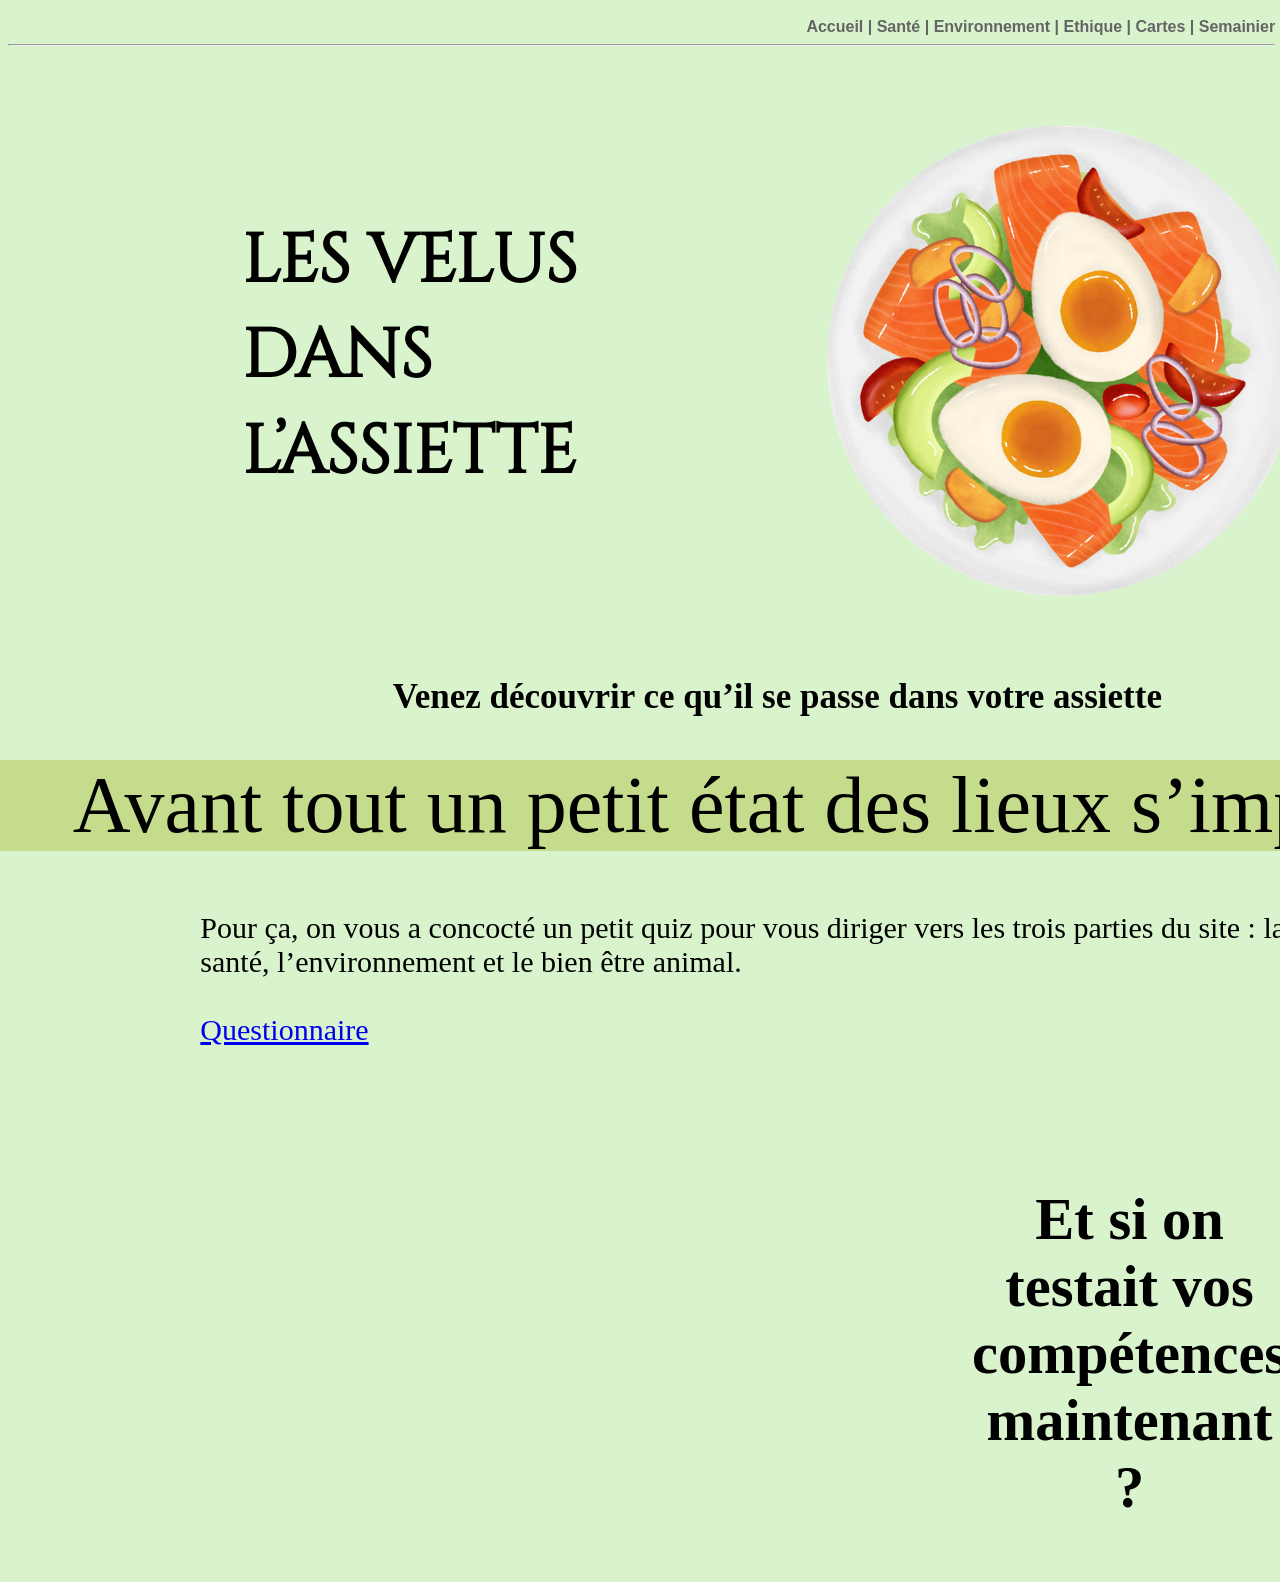
<file: index.html>
<! DOCTYPE html>
<html>
    <head>
        <title>Les velus dans l'assiette</title>
        <meta charset="utf-8"/>
        <link rel="stylesheet" href="index.css">
    </head>
	<body>
		<nav>
			<br>
			<a href="index.html" style="text-decoration : none ; color : rgb(100,100,100)"><b>Accueil |</b></a> <!--open sans-->
			<a href="maquette1.html" style="text-decoration : none ; color : rgb(100,100,100)"><b>Santé |</b></a>
			<a href="maquette2.html" style="text-decoration : none ; color : rgb(100,100,100)"><b>Environnement |</b></a>
			<a href="maquette3.html" style="text-decoration : none ; color : rgb(100,100,100)"><b>Ethique |</b></a>
			<a href="cartes.html" style="text-decoration : none ; color : rgb(100,100,100)"><b>Cartes |</b></a>
			<a href="semainier.html" style="text-decoration : none ; color : rgb(100,100,100)"><b>Semainier</b></a>
			<hr>
		</nav>
		<br>
		<br>
		<br>
		<br>
		<br>
		<table class="main">
			<tr>
				<th class="titre" scope="row">
					<h1>LES VELUS</h1>
					<h1>DANS</h1>
					<h1>L’ASSIETTE</h1>
				</th>
				<td><img class="imagemain" src="main.png"/></td>
			</tr>
		</table>
		<h2 class="titre2">Venez découvrir ce qu’il se passe dans votre assiette</h2> <!--glacial indifference-->
		<div class="etatlieu">Avant tout un petit état des lieux s’impose !</div>
		<div class="partie2">
			<div class="textebateau">
				<div>Pour ça, on vous a concocté un petit quiz pour vous diriger vers les trois parties du site : la santé, <!--open sans-->
					l’environnement et le bien être animal.
				</div>
				<br>
				<a href="https://freeonlinesurveys.com/s/Uxv5X3Y7">Questionnaire</a>
			</div>
			<table class="plusmain">
				<tr>
					<th class="plustitre" scope="row" rowspan="2">
						<h3>Et si on testait vos compétences maintenant ?</h3>
					</th>
					<td><a href="semainier.html"><img class="plusimagemain" src="bleu.png"/></a></td>
				</tr>
				<tr>
					<td><a href="cartes.html"><img class="plusimagemain" src="orange.png"/></a></td>
				</tr>
		</table>
		</div>
	</body>
</file>
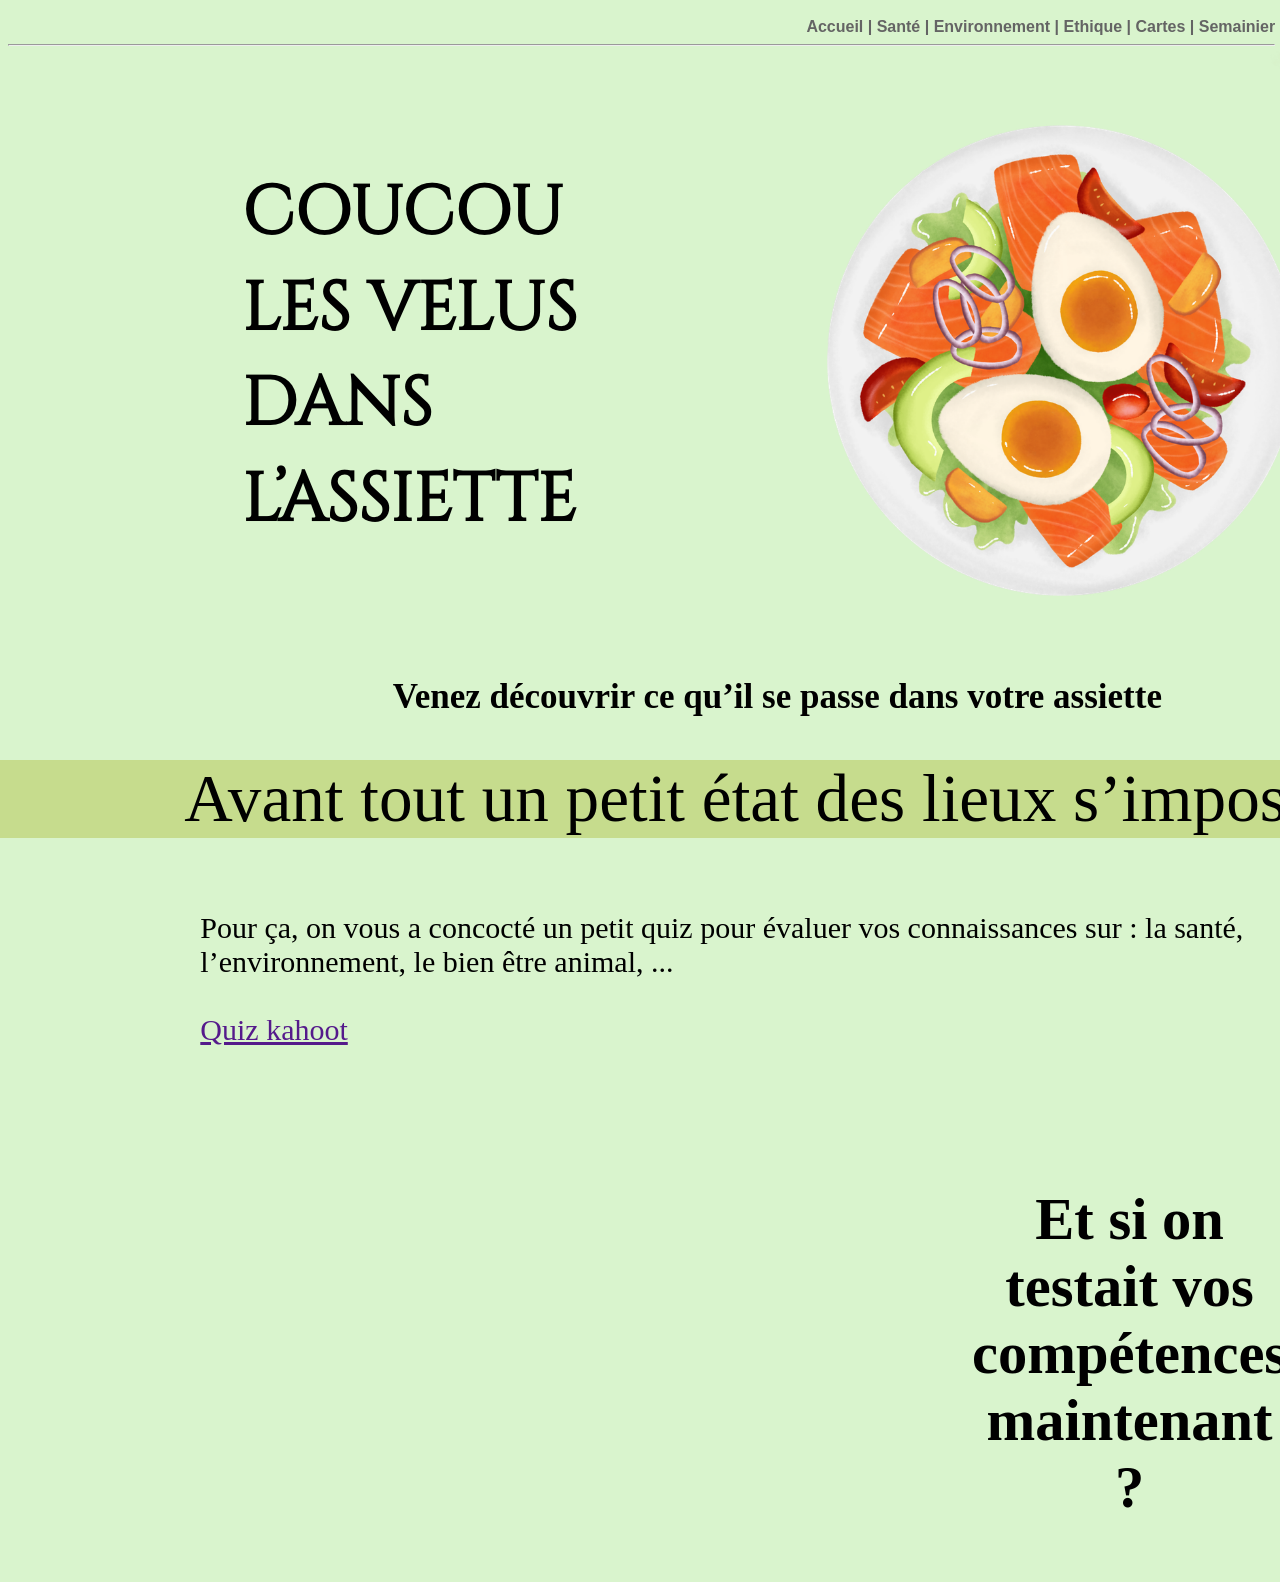
<file: Site Bio/index.html>
<! DOCTYPE html>
<html>
    <head>
        <title>Les velus dans l'assiette</title>
        <meta charset="utf-8"/>
        <link rel="stylesheet" href="index.css">
    </head>
	<body>
		<nav>
			<br>
			<a href="index.html" style="text-decoration : none ; color : rgb(100,100,100)"><b>Accueil |</b></a> <!--open sans-->
			<a href="maquette1.html" style="text-decoration : none ; color : rgb(100,100,100)"><b>Santé |</b></a>
			<a href="maquette2.html" style="text-decoration : none ; color : rgb(100,100,100)"><b>Environnement |</b></a>
			<a href="maquette3.html" style="text-decoration : none ; color : rgb(100,100,100)"><b>Ethique |</b></a>
			<a href="cartes.html" style="text-decoration : none ; color : rgb(100,100,100)"><b>Cartes |</b></a>
			<a href="semainier.html" style="text-decoration : none ; color : rgb(100,100,100)"><b>Semainier</b></a>
			<hr>
		</nav>
		<br>
		<br>
		<br>
		<br>
		<br>
		<table class="main">
			<tr>
				<th class="titre" scope="row">
					<h1>COUCOU</h1> <!--the seasons-->
					<h1>LES VELUS</h1>
					<h1>DANS</h1>
					<h1>L’ASSIETTE</h1>
				</th>
				<td><img class="imagemain" src="main.png"/></td>
			</tr>
		</table>
		<h2 class="titre2">Venez découvrir ce qu’il se passe dans votre assiette</h2> <!--glacial indifference-->
		<div class="etatlieu">Avant tout un petit état des lieux s’impose !</div>
		<div class="partie2">
			<div class="textebateau">
				<div>Pour ça, on vous a concocté un petit quiz pour évaluer vos connaissances sur : la santé, <!--open sans-->
					l’environnement, le bien être animal, ...
				</div>
				<br>
				<a href="">Quiz kahoot</a>
			</div>
			<table class="plusmain">
				<tr>
					<th class="plustitre" scope="row" rowspan="2">
						<h3>Et si on testait vos compétences maintenant ?</h3>
					</th>
					<td><a href="semainier.html"><img class="plusimagemain" src="bleu.png"/></a></td>
				</tr>
				<tr>
					<td><a href="cartes.html"><img class="plusimagemain" src="orange.png"/></a></td>
				</tr>
		</table>
		</div>
	</body>
</file>
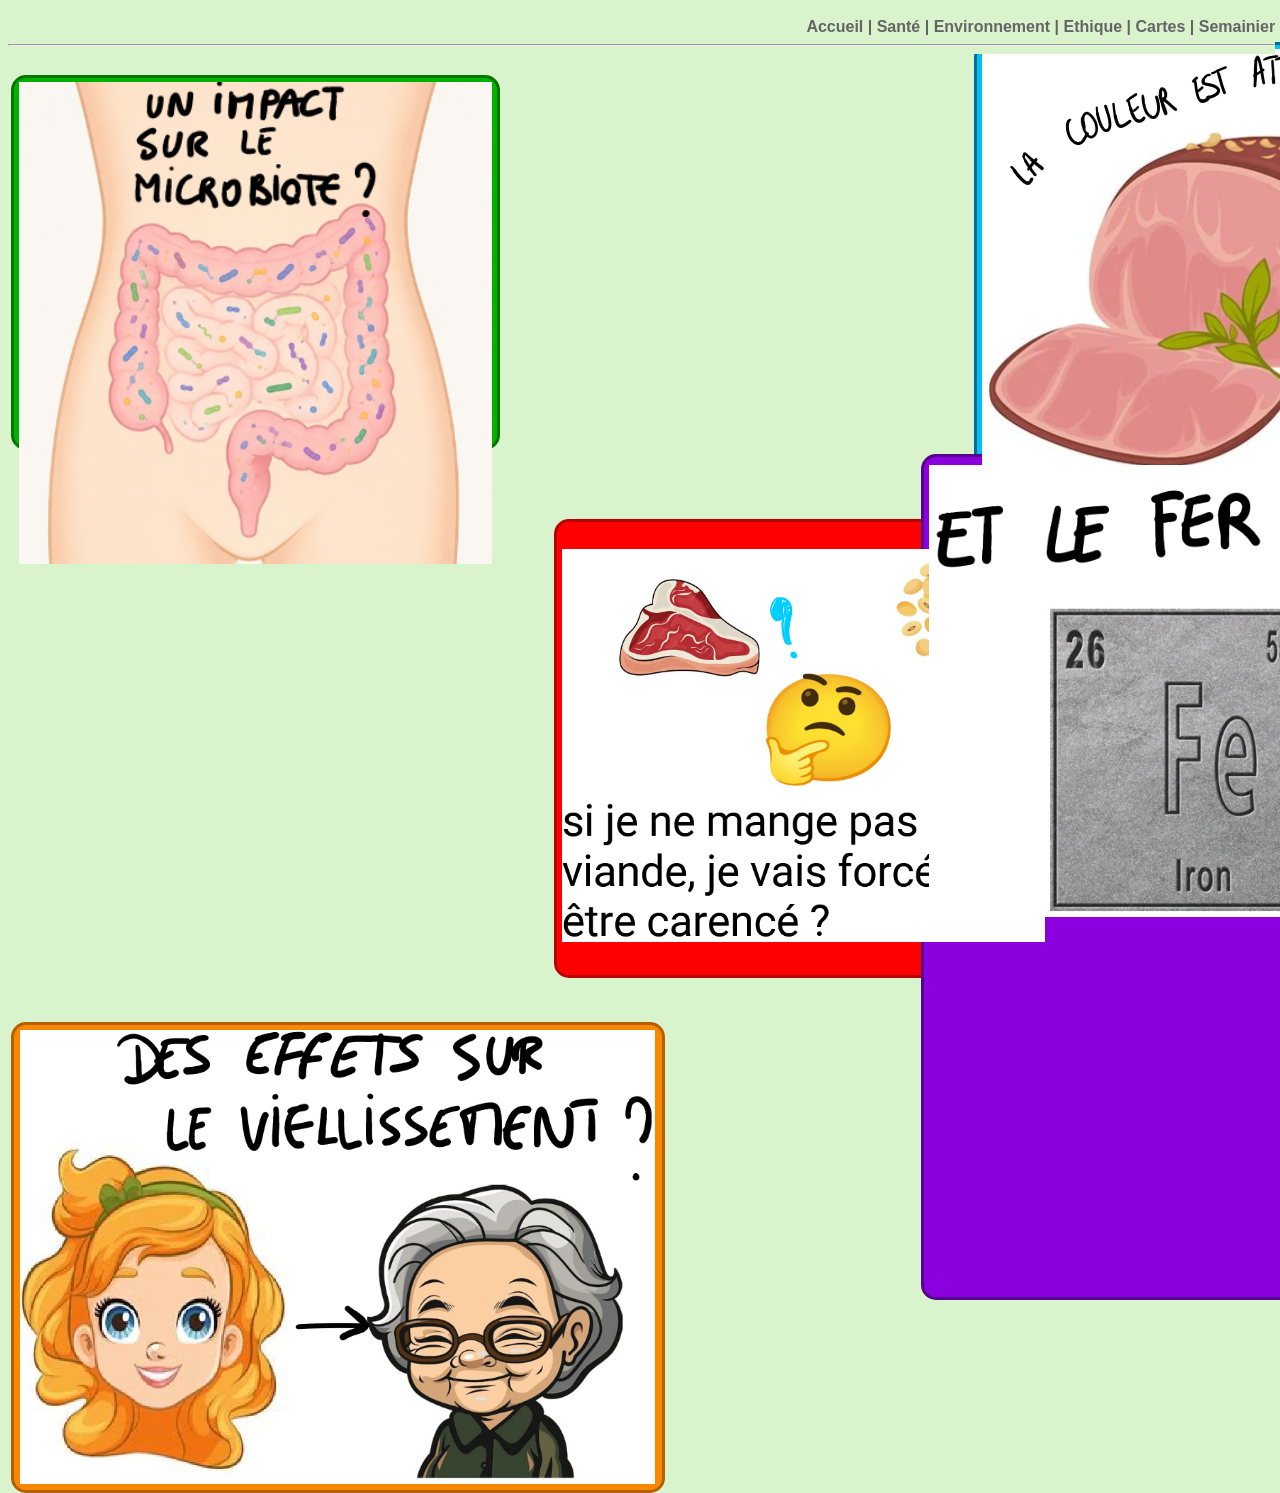
<file: maquette1.html>
<! DOCTYPE html>
<html>
    <head>
        <title>Les velus dans l'assiette</title>
        <meta charset="utf-8"/>
        <link rel="stylesheet" href="maquette1.css">
		<script>
			window.onload = function() {
				var i1 = document.getElementById("texte1");
				var i2 = document.getElementById("texte2");
				var i3 = document.getElementById("texte3");
				var i4 = document.getElementById("texte4");
				var i5 = document.getElementById("texte5");
				i1.style.opacity = 0;
				i2.style.opacity = 0;
				i3.style.opacity = 0;
				i4.style.opacity = 0;
				i5.style.opacity = 0;
			};
			var compteurDict = {};
			compteurDict.image1 = 0;
			compteurDict.image2 = 0;
			compteurDict.image3 = 0;
			compteurDict.image4 = 0;
			compteurDict.image5 = 0;
			
			function stepOut(levelimg1,leveltxt1,idimage,idtexte) {
				var image1 = document.getElementById(idimage);
				var texte1 = document.getElementById(idtexte);
				//document.getElementById("retourne3").innerHTML = "Out";
                image1.style.opacity = levelimg1;
				texte1.style.opacity = leveltxt1;
                if (levelimg1 > 0 || leveltxt1 < 1) {
					//document.getElementById("retourne5").innerHTML = levelimg1;
                    levelimg1 -= 0.1;
					leveltxt1 += 0.1;
                    setTimeout(stepOut, 50, levelimg1, leveltxt1, idimage, idtexte);
                }
            };
			
			function stepIn(levelimg1,leveltxt1,idimage,idtexte) {
				var image1 = document.getElementById(idimage);
				var texte1 = document.getElementById(idtexte);
                image1.style.opacity = levelimg1;
				//document.getElementById("retourne2").innerHTML = image1.style.opacity;
				//document.getElementById("retourne3").innerHTML = "In";
				texte1.style.opacity = leveltxt1;
                if (levelimg1 < 1 && leveltxt1 > 0) {
                    levelimg1 += 0.1;
					leveltxt1 -= 0.1;
                    setTimeout(stepIn, 50, levelimg1, leveltxt1, idimage, idtexte);
                }
            };
			
			function change(idimage,idtexte){
				if(compteurDict[idimage] % 2 == 0){
					//document.getElementById("retourne4").innerHTML = "outcompteur";
					//document.getElementById("retourne").innerHTML = compteurDict[idimage];
					stepOut(1,0,idimage,idtexte);
				}
				else{
					//document.getElementById("retourne4").innerHTML = "incompteur";
					//document.getElementById("retourne").innerHTML = compteurDict[idimage];
					stepIn(0,1,idimage,idtexte);
				}
				compteurDict[idimage] = compteurDict[idimage] + 1;
			}
		</script>
    </head>
	<body>
		<nav>
			<br>
			<a href="index.html" style="text-decoration : none ; color : rgb(100,100,100)"><b>Accueil |</b></a>
			<a href="maquette1.html" style="text-decoration : none ; color : rgb(100,100,100)"><b>Santé |</b></a>
			<a href="maquette2.html" style="text-decoration : none ; color : rgb(100,100,100)"><b>Environnement |</b></a>
			<a href="maquette3.html" style="text-decoration : none ; color : rgb(100,100,100)"><b>Ethique |</b></a>
			<a href="cartes.html" style="text-decoration : none ; color : rgb(100,100,100)"><b>Cartes |</b></a>
			<a href="semainier.html" style="text-decoration : none ; color : rgb(100,100,100)"><b>Semainier</b></a>
			<hr>
		</nav>
		<table class="tableau">
			<tr>
				<td>
					<div onclick="change('image1','texte1')" class="img1">
						<div id="image1"><img src="maq11.png" style="position: absolute; z-index:700; left:1%; top:1%; width:98%; height:auto"/></div>
						<div id="texte1" style="position:relative; top: 13%; left:1%; z-index:50; width:90%" class="txt1"><img src="maq11txt.png" style="width:109%; height:auto"/></div>
					</div>
				</td>
				<td rowspan="3">
					<div onclick="change('image2','texte2')" class="img2">
						<div id="image2"><img src="maq13.png" style="position: absolute; z-index:700; left: 1%; top: 6%; width:98%; height:auto"/></div>
						<div id="texte2" style="position:relative; top: 1%; left:1%; z-index:50" class="txt1"><img src="maq13txt.png" style="width:auto; height:97%"/></div>
					</div>
				</td>
				<td>
					<div onclick="change('image3','texte3')" class="img3">
						<div id="image3"><img src="maq12.png" style="position: absolute; z-index:700; left:1%; top:1%"/></div>
						<div id="texte3" style="position:relative;top: 30%; left:1%; z-index:50" class="txt1"><img src="maq12txt.png" style="width:98%; height:auto"/></div>
					</div>
				</td>
			</tr>
			<tr>
				<td>
					<div onclick="change('image4','texte4')" class="img4">
						<div id="image4"><img src="maq14.png" style="position: absolute; z-index:700; left:1%; top:1%; width:98%; height:auto"/></div>
						<div id="texte4" style="position:relative;top: 2%; left:1%; z-index:50" class="txt1"><img src="maq14txt.png" style="width:auto; height:94%"/></div>
					</div>
				</td>
				<td>
					<div onclick="change('image5','texte5')" class="img5">
						<div id="image5"><img src="maq15.png" style="position: absolute; z-index:700; left:1%; top:1%; width:98%; height:auto"/></div>
						<div id="texte5" style="position:relative;top: 1%; left:1%; z-index:50" class="txt1"><img src="maq15txt.png" style="width:auto; height:97%"/></div>
					</div>
				</td>
			</tr>
		</table>
	</body>
</file>
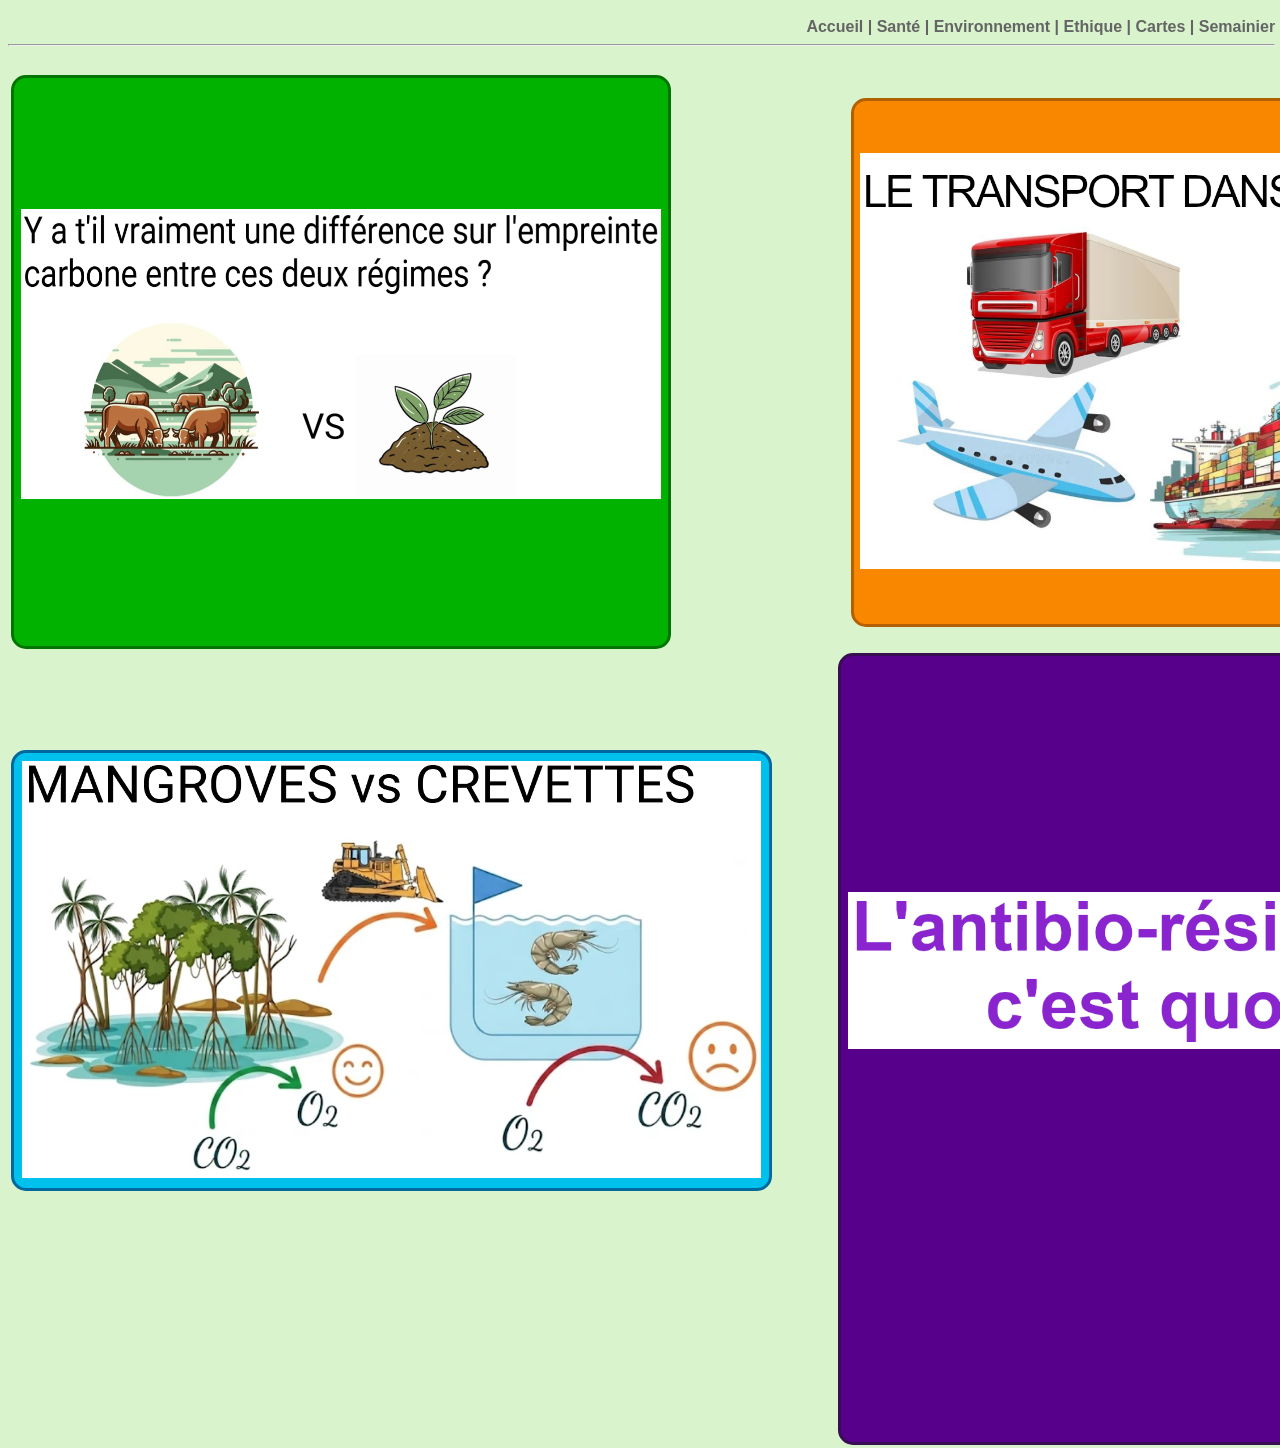
<file: maquette2.html>
<! DOCTYPE html>
<html>
    <head>
        <title>Les velus dans l'assiette</title>
        <meta charset="utf-8"/>
        <link rel="stylesheet" href="maquette2.css">
		<script>
			window.onload = function() {
				var i1 = document.getElementById("texte1");
				var i3 = document.getElementById("texte3");
				var i4 = document.getElementById("texte4");
				var i5 = document.getElementById("texte5");
				i1.style.opacity = 0;
				i3.style.opacity = 0;
				i4.style.opacity = 0;
				i5.style.opacity = 0;
			};
			var compteurDict = {};
			compteurDict.image1 = 0;
			compteurDict.image2 = 0;
			compteurDict.image3 = 0;
			compteurDict.image4 = 0;
			compteurDict.image5 = 0;
			
			function stepOut(levelimg1,leveltxt1,idimage,idtexte) {
				var image1 = document.getElementById(idimage);
				var texte1 = document.getElementById(idtexte);
				//document.getElementById("retourne3").innerHTML = "Out";
                image1.style.opacity = levelimg1;
				texte1.style.opacity = leveltxt1;
                if (levelimg1 > 0 || leveltxt1 < 1) {
					//document.getElementById("retourne5").innerHTML = levelimg1;
                    levelimg1 -= 0.1;
					leveltxt1 += 0.1;
                    setTimeout(stepOut, 50, levelimg1, leveltxt1, idimage, idtexte);
                }
            };
			
			function stepIn(levelimg1,leveltxt1,idimage,idtexte) {
				var image1 = document.getElementById(idimage);
				var texte1 = document.getElementById(idtexte);
                image1.style.opacity = levelimg1;
				//document.getElementById("retourne2").innerHTML = image1.style.opacity;
				//document.getElementById("retourne3").innerHTML = "In";
				texte1.style.opacity = leveltxt1;
                if (levelimg1 < 1 && leveltxt1 > 0) {
                    levelimg1 += 0.1;
					leveltxt1 -= 0.1;
                    setTimeout(stepIn, 50, levelimg1, leveltxt1, idimage, idtexte);
                }
            };
			
			function change(idimage,idtexte){
				if(compteurDict[idimage] % 2 == 0){
					//document.getElementById("retourne4").innerHTML = "outcompteur";
					//document.getElementById("retourne").innerHTML = compteurDict[idimage];
					stepOut(1,0,idimage,idtexte);
				}
				else{
					//document.getElementById("retourne4").innerHTML = "incompteur";
					//document.getElementById("retourne").innerHTML = compteurDict[idimage];
					stepIn(0,1,idimage,idtexte);
				}
				compteurDict[idimage] = compteurDict[idimage] + 1;
			}
		</script>
    </head>
	<body>
		<nav>
			<br>
			<a href="index.html" style="text-decoration : none ; color : rgb(100,100,100)"><b>Accueil |</b></a>
			<a href="maquette1.html" style="text-decoration : none ; color : rgb(100,100,100)"><b>Santé |</b></a>
			<a href="maquette2.html" style="text-decoration : none ; color : rgb(100,100,100)"><b>Environnement |</b></a>
			<a href="maquette3.html" style="text-decoration : none ; color : rgb(100,100,100)"><b>Ethique |</b></a>
			<a href="cartes.html" style="text-decoration : none ; color : rgb(100,100,100)"><b>Cartes |</b></a>
			<a href="semainier.html" style="text-decoration : none ; color : rgb(100,100,100)"><b>Semainier</b></a>
			<hr>
		</nav>
		<table class="tableau">
			<tr>
				<td>
					<div onclick="change('image1','texte1')" class="img1">
						<div id="image1"><img src="maq21.png" style="position: absolute; z-index:700; left:1%; top:23%; width:98%; height:auto"/></div>
						<div id="texte1" style="position:relative; top: 0.5%; left:5%; z-index:50; width:90%" class="txt1"><img src="maq21txt.png" style="width:100%; height:auto"/></div>
					</div>
				</td>
				<td>
					<div onclick="change('image3','texte3')" class="img3">
						<div id="image3"><img src="maq22.png" style="position: absolute; z-index:700; left:1%; top:10%; width:98%; height:auto"/></div>
						<div id="texte3" style="position:relative;top: 1%; left:6%; z-index:50" class="txt1"><img src="maq22txt.png" style="width:88%; height:auto"/></div>
					</div>
				</td>
			</tr>
			<tr>
				<td>
					<div onclick="change('image4','texte4')" class="img4">
						<div id="image4"><img src="maq23.png" style="position: absolute; z-index:700; left:1%; top:2%; width:98%; height:auto"/></div>
						<div id="texte4" style="position:relative;top: 4%; left:1%; z-index:50" class="txt1"><img src="maq23txt.png" style="width:auto; height:92%"/></div>
					</div>
				</td>
				<td>
					<div onclick="change('image5','texte5')" class="img5">
						<div id="image5"><img src="maq24.png" style="position: absolute; z-index:700; left:1%; top:30%; width:98%; height:auto"/></div>
						<div id="texte5" style="position:relative;top: 1%; left:1%; z-index:50" class="txt1"><img src="maq24txt.png" style="width:auto; height:98%"/></div>
					</div>
				</td>
			</tr>
		</table>
	</body>
</file>
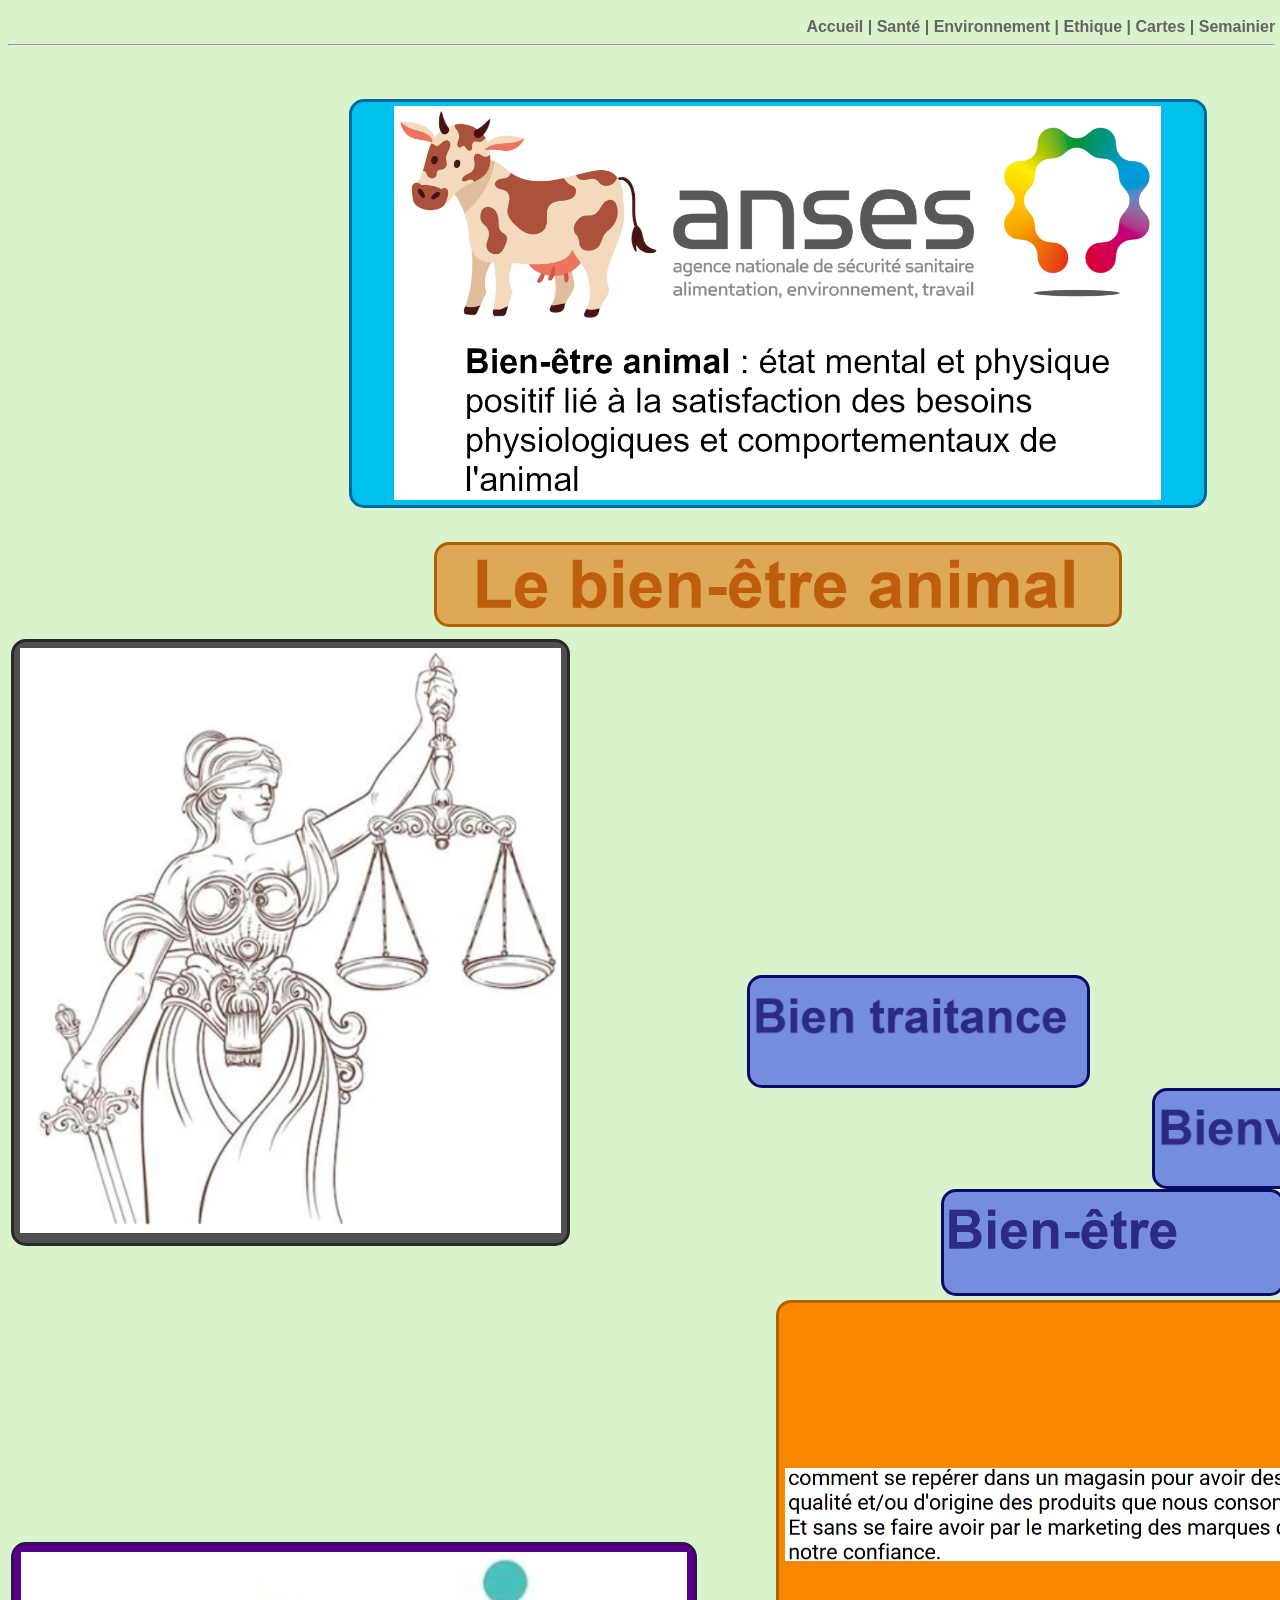
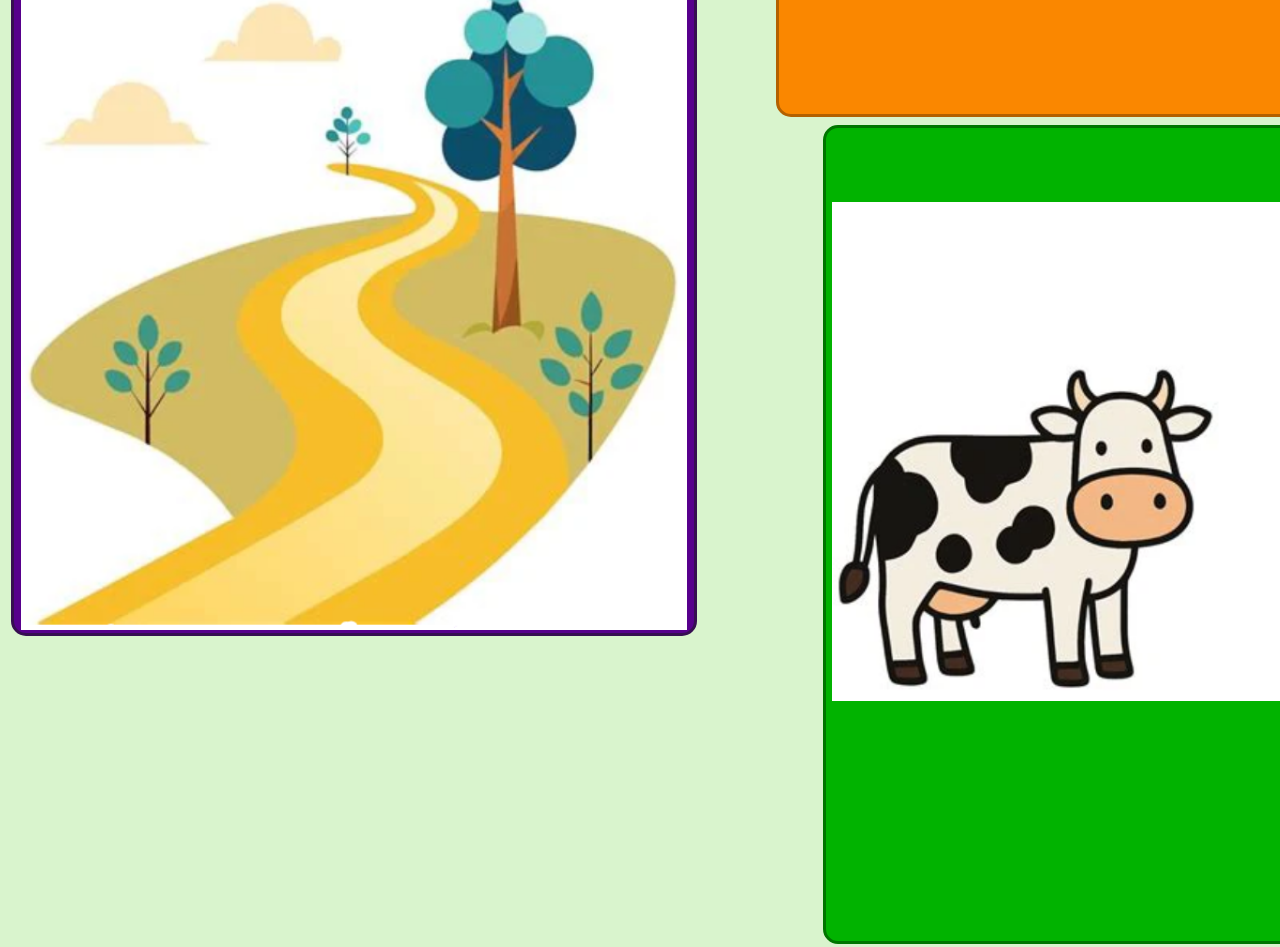
<file: maquette3.html>
<! DOCTYPE html>
<html>
    <head>
        <title>Les velus dans l'assiette</title>
        <meta charset="utf-8"/>
        <link rel="stylesheet" href="maquette3.css">
		<script>
			window.onload = function() {
				var i1 = document.getElementById("texte1");
				var i31 = document.getElementById("texte31");
				var i32 = document.getElementById("texte32");
				var i33 = document.getElementById("texte33");
				var i4 = document.getElementById("texte4");
				var i5 = document.getElementById("texte5");
				var i6 = document.getElementById("texte6");
				i1.style.opacity = 0;
				i31.style.opacity = 0;
				i32.style.opacity = 0;
				i33.style.opacity = 0;
				i4.style.opacity = 0;
				i5.style.opacity = 0;
				i6.style.opacity = 0;
			};
			var compteurDict = {};
			compteurDict.image1 = 0;
			compteurDict.image2 = 0;
			compteurDict.image31 = 0;
			compteurDict.image32 = 0;
			compteurDict.image33 = 0;
			compteurDict.image4 = 0;
			compteurDict.image5 = 0;
			compteurDict.image6 = 0;
			
			function stepOut(levelimg1,leveltxt1,idimage,idtexte) {
				var image1 = document.getElementById(idimage);
				var texte1 = document.getElementById(idtexte);
				//document.getElementById("retourne3").innerHTML = "Out";
                image1.style.opacity = levelimg1;
				texte1.style.opacity = leveltxt1;
                if (levelimg1 > 0 || leveltxt1 < 1) {
					//document.getElementById("retourne5").innerHTML = levelimg1;
                    levelimg1 -= 0.1;
					leveltxt1 += 0.1;
                    setTimeout(stepOut, 50, levelimg1, leveltxt1, idimage, idtexte);
                }
            };
			
			function stepIn(levelimg1,leveltxt1,idimage,idtexte) {
				var image1 = document.getElementById(idimage);
				var texte1 = document.getElementById(idtexte);
                image1.style.opacity = levelimg1;
				//document.getElementById("retourne2").innerHTML = image1.style.opacity;
				//document.getElementById("retourne3").innerHTML = "In";
				texte1.style.opacity = leveltxt1;
                if (levelimg1 < 1 && leveltxt1 > 0) {
                    levelimg1 += 0.1;
					leveltxt1 -= 0.1;
                    setTimeout(stepIn, 50, levelimg1, leveltxt1, idimage, idtexte);
                }
            };
			
			function change(idimage,idtexte){
				if(compteurDict[idimage] % 2 == 0){
					//document.getElementById("retourne4").innerHTML = "outcompteur";
					//document.getElementById("retourne").innerHTML = compteurDict[idimage];
					stepOut(1,0,idimage,idtexte);
				}
				else{
					//document.getElementById("retourne4").innerHTML = "incompteur";
					//document.getElementById("retourne").innerHTML = compteurDict[idimage];
					stepIn(0,1,idimage,idtexte);
				}
				compteurDict[idimage] = compteurDict[idimage] + 1;
			}
		</script>
    </head>
	<body>
		<nav>
			<br>
			<a href="index.html" style="text-decoration : none ; color : rgb(100,100,100)"><b>Accueil |</b></a>
			<a href="maquette1.html" style="text-decoration : none ; color : rgb(100,100,100)"><b>Santé |</b></a>
			<a href="maquette2.html" style="text-decoration : none ; color : rgb(100,100,100)"><b>Environnement |</b></a>
			<a href="maquette3.html" style="text-decoration : none ; color : rgb(100,100,100)"><b>Ethique |</b></a>
			<a href="cartes.html" style="text-decoration : none ; color : rgb(100,100,100)"><b>Cartes |</b></a>
			<a href="semainier.html" style="text-decoration : none ; color : rgb(100,100,100)"><b>Semainier</b></a>
			<hr>
		</nav>
		<table class="tableau">
			<tr>
				<td>
					<div class="imgmain">
						<img src="imgmaq3main1.png" style="position: absolute; z-index:700; left:5%; top:1%; width:90%; height:auto"/>
					</div>
				</td>
			</tr>
			<tr>
				<td>
					<div onclick="change('image1','texte1')" class="img1">
						<div id="image1"><img src="maq31.png" style="position: absolute; z-index:700; left:1%; top:1%; width:98%; height:auto"/></div>
						<div id="texte1" style="position:relative; top: 30%; left:1%; z-index:50; width:90%" class="txt1"><img src="maq31txt.png" style="width:109%; height:auto"/></div>
					</div>
				</td>
				<td>
					<div onclick="change('image31','texte31')" class="img21">
						<div id="image31"><img src="maq321.png" style="position: absolute; z-index:700; left:1%; top:10%; width:95%; height:auto"/></div>
						<div id="texte31" style="position:relative;top: 1%; left:7.5%; z-index:50" class="txt1"><img src="maq321txt.png" style="width:85%; height:auto"/></div>
					</div>
					<div onclick="change('image32','texte32')" class="img22">
						<div id="image32"><img src="maq322.png" style="position: absolute; z-index:700; left:1%; top:10%; width:95%; height:auto"/></div>
						<div id="texte32" style="position:relative;top: 5%; left:4%; z-index:50" class="txt1"><img src="maq322txt.png" style="width:92%; height:auto"/></div>
					</div>
					<div onclick="change('image33','texte33')" class="img23">
						<div id="image33"><img src="maq323.png" style="position: absolute; z-index:700; left:1%; top:10%; width:70%; height:auto"/></div>
						<div id="texte33" style="position:relative;top: 3%; left:-5%; z-index:50" class="txt1"><img src="maq323txt.png" style="width:90%; height:auto; position:relative; left:10%"/></div>
					</div>
				</td>
			</tr>
			<tr>
				<td>
					<div onclick="change('image6','texte6')" class="img6">
						<div id="image6"><img src="maq35.png" style="position: absolute; z-index:700; left:1%; top:40%; width:98%; height:auto"/></div>
						<div id="texte6" style="position:relative; top: 1%; left:1%; z-index:50; width:90%" class="txt1"><img src="maq35txt.png" style="width:109%; height:auto"/></div>
					</div>
				</td>
			</tr>
			<tr>
				<td>
					<div class="imgmain2">
						<img src="maq3label.png" style="position: absolute; z-index:700; left:5%; top:1%; width:90%; height:auto"/>
					</div>
				</td>
			</tr>
			<tr>
				<td>
					<div onclick="change('image4','texte4')" class="img4">
						<div id="image4"><img src="maq33.png" style="position: absolute; z-index:700; left:1%; top:1%; width:98%; height:auto"/></div>
						<div id="texte4" style="position:relative;top: 19%; left:1.3%; z-index:50" class="txt1"><img src="maq33txt.png" style="width:auto; height:63%"/></div>
					</div>
				</td>
				<td>
					<div onclick="change('image5','texte5')" class="img5">
						<div id="image5"><img src="maq34.png" style="position: absolute; z-index:700; left:1%; top:9%; width:98%; height:auto"/></div>
						<div id="texte5" style="position:relative;top: 1%; left:1%; z-index:50" class="txt1"><img src="maq34txt.png" style="width:auto; height:98%"/></div>
					</div>
				</td>
			</tr>
		</table>
	</body>
</file>
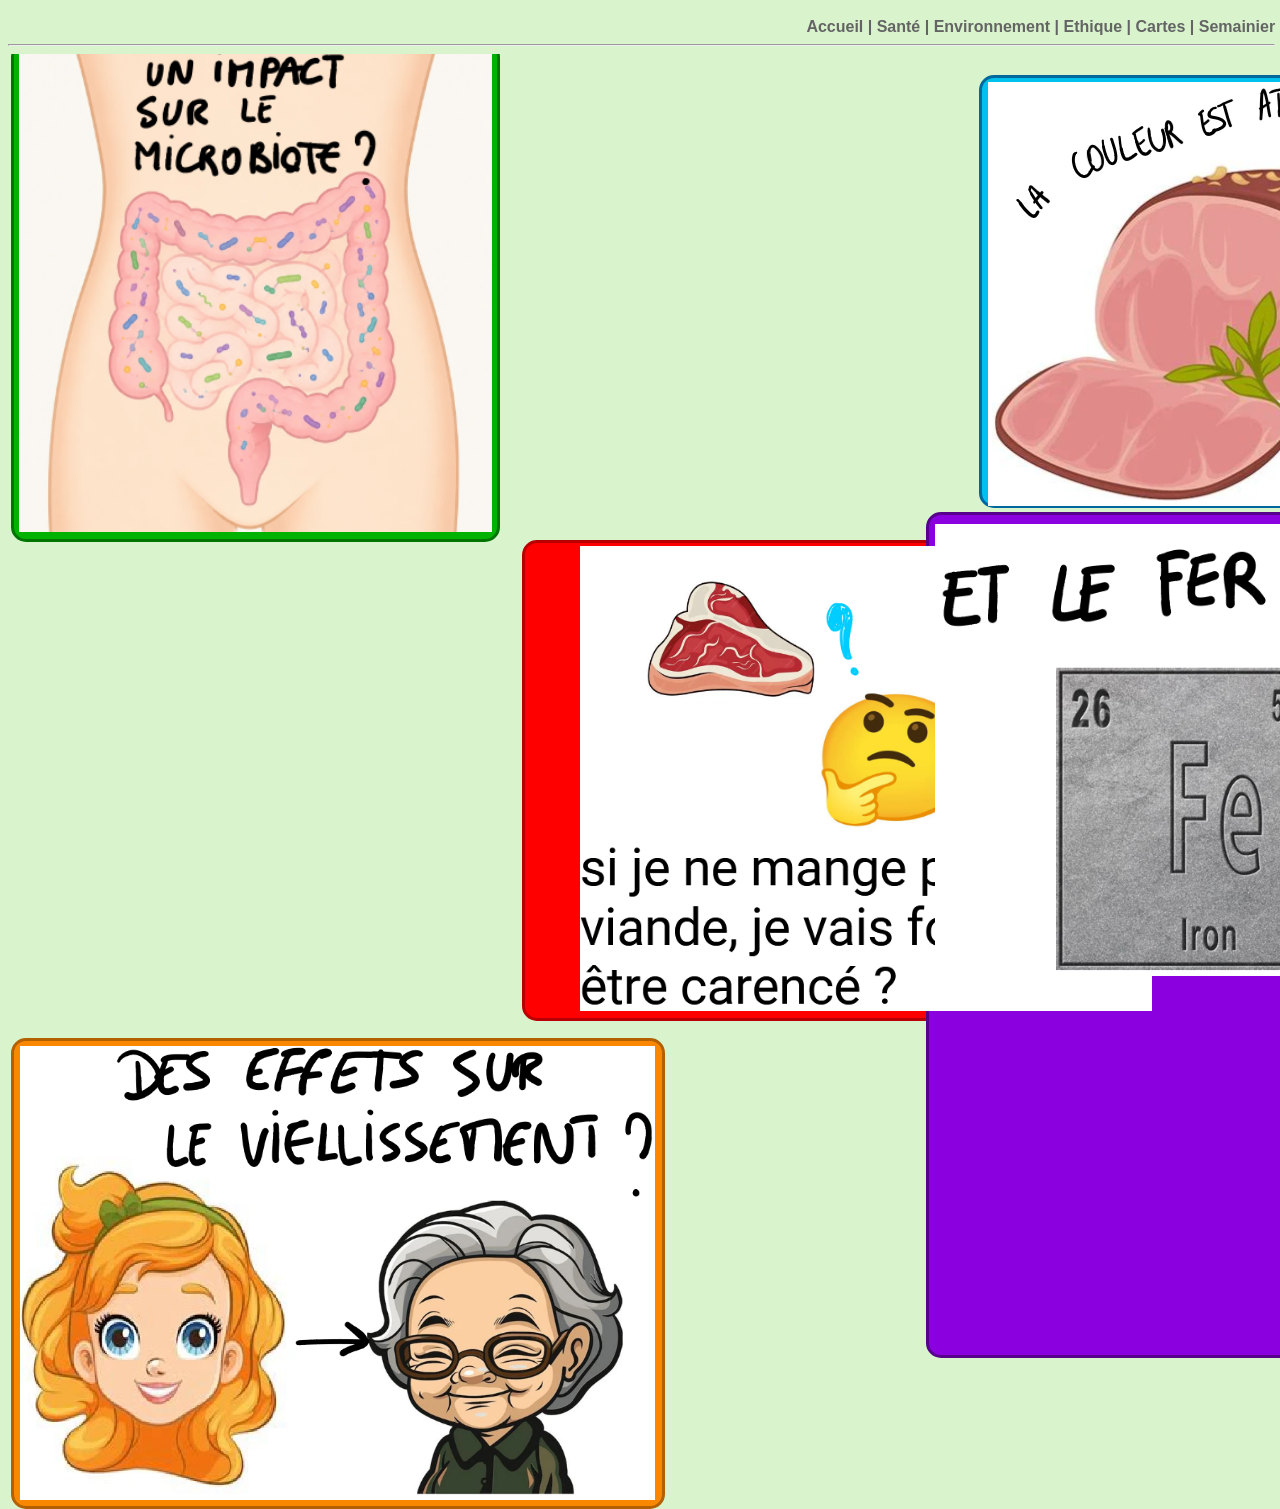
<file: Site Bio/maquette1.html>
<! DOCTYPE html>
<html>
    <head>
        <title>Les velus dans l'assiette</title>
        <meta charset="utf-8"/>
        <link rel="stylesheet" href="maquette1.css">
		<script>
			window.onload = function() {
				var i1 = document.getElementById("texte1");
				var i2 = document.getElementById("texte2");
				var i3 = document.getElementById("texte3");
				var i4 = document.getElementById("texte4");
				var i5 = document.getElementById("texte5");
				i1.style.opacity = 0;
				i2.style.opacity = 0;
				i3.style.opacity = 0;
				i4.style.opacity = 0;
				i5.style.opacity = 0;
			};
			var compteurDict = {};
			compteurDict.image1 = 0;
			compteurDict.image2 = 0;
			compteurDict.image3 = 0;
			compteurDict.image4 = 0;
			compteurDict.image5 = 0;
			
			function stepOut(levelimg1,leveltxt1,idimage,idtexte) {
				var image1 = document.getElementById(idimage);
				var texte1 = document.getElementById(idtexte);
				//document.getElementById("retourne3").innerHTML = "Out";
                image1.style.opacity = levelimg1;
				texte1.style.opacity = leveltxt1;
                if (levelimg1 > 0 || leveltxt1 < 1) {
					//document.getElementById("retourne5").innerHTML = levelimg1;
                    levelimg1 -= 0.1;
					leveltxt1 += 0.1;
                    setTimeout(stepOut, 50, levelimg1, leveltxt1, idimage, idtexte);
                }
            };
			
			function stepIn(levelimg1,leveltxt1,idimage,idtexte) {
				var image1 = document.getElementById(idimage);
				var texte1 = document.getElementById(idtexte);
                image1.style.opacity = levelimg1;
				//document.getElementById("retourne2").innerHTML = image1.style.opacity;
				//document.getElementById("retourne3").innerHTML = "In";
				texte1.style.opacity = leveltxt1;
                if (levelimg1 < 1 && leveltxt1 > 0) {
                    levelimg1 += 0.1;
					leveltxt1 -= 0.1;
                    setTimeout(stepIn, 50, levelimg1, leveltxt1, idimage, idtexte);
                }
            };
			
			function change(idimage,idtexte){
				if(compteurDict[idimage] % 2 == 0){
					//document.getElementById("retourne4").innerHTML = "outcompteur";
					//document.getElementById("retourne").innerHTML = compteurDict[idimage];
					stepOut(1,0,idimage,idtexte);
				}
				else{
					//document.getElementById("retourne4").innerHTML = "incompteur";
					//document.getElementById("retourne").innerHTML = compteurDict[idimage];
					stepIn(0,1,idimage,idtexte);
				}
				compteurDict[idimage] = compteurDict[idimage] + 1;
			}
		</script>
    </head>
	<body>
		<nav>
			<br>
			<a href="index.html" style="text-decoration : none ; color : rgb(100,100,100)"><b>Accueil |</b></a>
			<a href="maquette1.html" style="text-decoration : none ; color : rgb(100,100,100)"><b>Santé |</b></a>
			<a href="maquette2.html" style="text-decoration : none ; color : rgb(100,100,100)"><b>Environnement |</b></a>
			<a href="maquette3.html" style="text-decoration : none ; color : rgb(100,100,100)"><b>Ethique |</b></a>
			<a href="cartes.html" style="text-decoration : none ; color : rgb(100,100,100)"><b>Cartes |</b></a>
			<a href="semainier.html" style="text-decoration : none ; color : rgb(100,100,100)"><b>Semainier</b></a>
			<hr>
		</nav>
		<table class="tableau">
			<tr>
				<td>
					<div onclick="change('image1','texte1')" class="img1">
						<div id="image1"><img src="maq11.png" style="position: absolute; z-index:700; left:1%; top:1%; width:98%; height:auto"/></div>
						<div id="texte1" style="position:relative; top: 13%; left:1%; z-index:50; width:90%" class="txt1"><img src="maq11txt.png" style="width:109%; height:auto"/></div>
					</div>
				</td>
				<td rowspan="3">
					<div onclick="change('image2','texte2')" class="img2">
						<div id="image2"><img src="maq13.png" style="position: absolute; z-index:700; left: 8%; top: 0.5%; width:84%; height:auto"/></div>
						<div id="texte2" style="position:relative; top: 23%; left:1%; z-index:50" class="txt1"><img src="maq12txt.png" style="width:auto; height:47%"/></div>
					</div>
				</td>
				<td>
					<div onclick="change('image3','texte3')" class="img3">
						<div id="image3"><img src="maq12.png" style="position: absolute; z-index:700; left:1%; top:1%"/></div>
						<div id="texte3" style="position:relative;top: 1%; left:6%; z-index:50" class="txt1"><img src="maq13txt.png" style="width:88%; height:auto"/></div>
					</div>
				</td>
			</tr>
			<tr>
				<td>
					<div onclick="change('image4','texte4')" class="img4">
						<div id="image4"><img src="maq14.png" style="position: absolute; z-index:700; left:1%; top:1%; width:98%; height:auto"/></div>
						<div id="texte4" style="position:relative;top: 2%; left:1%; z-index:50" class="txt1"><img src="maq14txt.png" style="width:auto; height:94%"/></div>
					</div>
				</td>
				<td>
					<div onclick="change('image5','texte5')" class="img5">
						<div id="image5"><img src="maq15.png" style="position: absolute; z-index:700; left:1%; top:1%; width:98%; height:auto"/></div>
						<div id="texte5" style="position:relative;top: 1%; left:1%; z-index:50" class="txt1"><img src="maq15txt.png" style="width:auto; height:97%"/></div>
					</div>
				</td>
			</tr>
		</table>
	</body>
</file>
<file: index.css>
html{
    max-width: 210%;
    overflow-x: hidden;
}

@font-face {
  font-family: fonttitre; /* set name */
  src: url(Cinzel-Regular.otf); /* url of the font */
}

body{
	position : absolute;
	background-color : rgb(217,244,205);
	z-index : 0;
}

.etatlieu{
	position :absolute;
	font-size : 500%;
	top : 400%;
	width : 200%;
	background-color : rgb(198,220,141);
	text-align : center;
	left : -1%;
	font-family : Corbel;
}

nav{
	background-color : rgb(217,244,205);
	position : fixed;
	font-family : "Arial";
	top : 0px;
	z-index : 999;
	width : 99%;
	text-align : right;
}

.main{
	display : flex;
	align-items : center;
	justify-content : center;
	position : absolute;
	left : 30%
}

.imagemain{
	height : 450%;
	width : 450%;
	position : relative;
	right : -150%;
	top : -50px;
}

.titre{
	font-size : 34px;
	text-align : left;
	font-family : fonttitre;
	line-height : 50px;
	width : 80%;
}

.titre2{
	position : relative;
	top : 550px;
	display : flex;
	align-items: center;
	justify-content : center;
	right : -50%;
	font-size : 35px;
	font-family : Corbel;
}

.partie2{
	position : absolute;
	top : 480%;
	font-family : Corbel;
}

.textebateau{
	font-size : 30px;
	width : 150%;
	text-align : left;
	position : relative;
	right : -25%;
}

.puntos{
	position : absolute;
	font-size : 30px;
	top : 150%;
	right : -110%;
	font-size : 45px;
}

.calmetoi{
	width : 40%;
	height: 40%;
	z-index : 10;
}

.textepuntos{
	width : 40%;
}

.plusmain{
	position : absolute;
	font-size : 30px;
	top : 200%;
	right : -110%;
}

.plustitre{
	font-size : 50px;
	width : 20%;
	position : relative;
	right : -15%;
}

.plusimagemain{
	position : relative;
	width : 40%;
	height : 40%;
	right : -25%;
	top : -40px;
}
</file>
<file: Site Bio/index.css>
html{
    max-width: 200%;
    overflow-x: hidden;
}

@font-face {
  font-family: fonttitre; /* set name */
  src: url(Cinzel-Regular.otf); /* url of the font */
}

body{
	position : absolute;
	background-color : rgb(217,244,205);
	z-index : 0;
}

.etatlieu{
	position :absolute;
	font-size : 4.2rem;
	top : 400%;
	width : 200%;
	background-color : rgb(198,220,141);
	text-align : center;
	left : -1%;
	font-family : Corbel;
}

nav{
	background-color : rgb(217,244,205);
	position : fixed;
	font-family : "Arial";
	top : 0px;
	z-index : 999;
	width : 99%;
	text-align : right;
}

.main{
	display : flex;
	align-items : center;
	justify-content : center;
	position : absolute;
	left : 30%
}

.imagemain{
	height : 450%;
	width : 450%;
	position : relative;
	right : -150%;
	top : -50px;
}

.titre{
	font-size : 34px;
	text-align : left;
	font-family : fonttitre;
	line-height : 50px;
	width : 80%;
}

.titre2{
	position : relative;
	top : 550px;
	display : flex;
	align-items: center;
	justify-content : center;
	right : -50%;
	font-size : 35px;
	font-family : Corbel;
}

.partie2{
	position : absolute;
	top : 480%;
	font-family : Corbel;
}

.textebateau{
	font-size : 30px;
	width : 150%;
	text-align : left;
	position : relative;
	right : -25%;
}

.puntos{
	position : absolute;
	font-size : 30px;
	top : 150%;
	right : -110%;
	font-size : 45px;
}

.calmetoi{
	width : 40%;
	height: 40%;
	z-index : 10;
}

.textepuntos{
	width : 40%;
}

.plusmain{
	position : absolute;
	font-size : 30px;
	top : 200%;
	right : -110%;
}

.plustitre{
	font-size : 50px;
	width : 20%;
	position : relative;
	right : -15%;
}

.plusimagemain{
	position : relative;
	width : 40%;
	height : 40%;
	right : -25%;
	top : -40px;
}
</file>
<file: maquette1.css>
html{
    max-width: 210%;
    overflow-x: hidden;
}

@font-face {
  font-family: fonttitre; /* set name */
  src: url(Cinzel-Regular.otf); /* url of the font */
}

body{
	position : absolute;
	background-color : rgb(217,244,205);
	z-index : 0;
}

nav{
	background-color : rgb(217,244,205);
	position : fixed;
	font-family : "Arial";
	top : 0px;
	z-index : 999;
	width : 99%;
	text-align : right;
}

.tableau{
	position : absolute;
	z-index : 50;
	top : 4em;
	width : 1px;
	height : 1px;
}

.img1{
	position : relative;
	border : solid rgb(1, 117 ,0);
	background-color : rgb(1,179,0);
	width : 44%;
	height : 132%;
	top : 0%;
	border-radius : 15px;
}

.img2{
	position : relative;
	border : solid rgb(184, 0 ,3);
	background-color : rgb(255,0,0);
	width : 75%;
	height : 37%;
	top : 5%;
	left : -85%;
	border-radius : 15px;
}

.img3{
	position : relative;
	border : solid rgb(0, 104 ,156);
	background-color : rgb(0,192,237);
	width : 50%;
	height : 116%;
	top : 0%;
	left : -75%;
	border-radius : 15px;
}

.img4{
	position : relative;
	border : solid rgb(179,96,0);
	background-color : rgb(250,135,0);
	width : 59%;
	height : 55%;
	top : 45%;
	left : 0%;
	border-radius : 15px;
}

.img5{
	position : relative;
	border : solid rgb(87,0,140);
	background-color : rgb(138,0,222);
	width : 55%;
	height : 55%;
	top : 45%;
	left : -80%;
	border-radius : 15px;
}
</file>
<file: maquette2.css>
html{
    max-width: 210%;
    overflow-x: hidden;
}

@font-face {
  font-family: fonttitre; /* set name */
  src: url(Cinzel-Regular.otf); /* url of the font */
}

body{
	position : absolute;
	background-color : rgb(217,244,205);
	z-index : 0;
}

nav{
	background-color : rgb(217,244,205);
	position : fixed;
	font-family : "Arial";
	top : 0px;
	z-index : 999;
	width : 99%;
	text-align : right;
}

.tableau{
	position : absolute;
	z-index : 50;
	top : 4em;
	width : 1px;
	height : 1px;
}

.img1{
	position : relative;
	border : solid rgb(1, 117 ,0);
	background-color : rgb(1,179,0);
	width : 65%;
	height : 100%;
	top : 0%;
	border-radius : 15px;
}

.img3{
	position : relative;
	border : solid rgb(179,96,0);
	background-color : rgb(250,135,0);
	width : 55%;
	height : 91%;
	top : 0%;
	left : -14%;
	border-radius : 15px;
}

.img4{
	position : relative;
	border : solid rgb(0, 104 ,156);
	background-color : rgb(0,192,237);
	width : 75%;
	height : 55%;
	top : -10%;
	left : 0%;
	border-radius : 15px;
}

.img5{
	position : relative;
	border : solid rgb(54,14,81);
	background-color : rgb(87,0,140);
	width : 55%;
	height : 55%;
	top : -10%;
	left : -15%;
	border-radius : 15px;
}
</file>
<file: maquette3.css>
html{
    max-width: 210%;
    overflow-x: hidden;
}

@font-face {
  font-family: fonttitre; /* set name */
  src: url(Cinzel-Regular.otf); /* url of the font */
}

body{
	position : absolute;
	background-color : rgb(217,244,205);
	z-index : 0;
}

nav{
	background-color : rgb(217,244,205);
	position : fixed;
	font-family : "Arial";
	top : 0px;
	z-index : 999;
	width : 99%;
	text-align : right;
}

.imgmain{
	position : absolute;
	background-color : rgb(0,192,237);
	border : solid rgb(0, 104 ,156);
	width : 50%;
	height : 25.5%;
	top : -55%;
	left : 20%;
	border-radius : 15px;
}

.imgmain2{
	position : absolute;
	background-color : rgb(222,169,86);
	border : solid rgb(179,96,0);
	width : 40%;
	height : 5%;
	top : -27%;
	left : 25%;
	border-radius : 15px;
}

.tableau{
	position : absolute;
	z-index : 50;
	top : 60em;
	width : 1px;
	height : 1px;
}

.img1{
	position : relative;
	border : solid rgb(40,40,40);
	background-color : rgb(79,79,79);
	width : 65%;
	height : 187%;
	top : -60%;
	border-radius : 15px;
}

.img21{
	position : relative;
	border : solid rgb(10,11,102);
	background-color : rgb(117,141,222);
	width : 40%;
	height : 35%;
	top : -35%;
	left : -14%;
	border-radius : 15px;
}

.img22{
	position : relative;
	border : solid rgb(10,11,102);
	background-color : rgb(117,141,222);
	width : 40%;
	height : 35%;
	top : -71%;
	left : 34%;
	border-radius : 15px;
}

.img23{
	position : relative;
	border : solid rgb(10,11,102);
	background-color : rgb(117,141,222);
	width : 40%;
	height : 35%;
	top : -50%;
	left : 9%;
	border-radius : 15px;
}

.img4{
	position : relative;
	border : solid rgb(54,14,81);
	background-color : rgb(87,0,140);
	width : 80%;
	height : 84%;
	top : -30%;
	left : 0%;
	border-radius : 15px;
}

.img5{
	position : relative;
	border : solid rgb(1, 117 ,0);
	background-color : rgb(1,179,0);
	width : 75%;
	height : 75%;
	top : -10%;
	left : -5%;
	border-radius : 15px;
}

.img6{
	position : relative;
	border : solid rgb(179,96,0);
	background-color : rgb(250,135,0);
	width : 75%;
	height : 102%;
	top : -15%;
	left : 90%;
	border-radius : 15px;
}
</file>
<file: Site Bio/maquette1.css>
html{
    max-width: 200%;
    overflow-x: hidden;
}

@font-face {
  font-family: fonttitre; /* set name */
  src: url(Cinzel-Regular.otf); /* url of the font */
}

body{
	position : absolute;
	background-color : rgb(217,244,205);
	z-index : 0;
}

nav{
	background-color : rgb(217,244,205);
	position : fixed;
	font-family : "Arial";
	top : 0px;
	z-index : 999;
	width : 99%;
	text-align : right;
}

.tableau{
	position : absolute;
	z-index : 50;
	top : 4em;
	width : 1px;
	height : 1px;
}

.img1{
	position : relative;
	border : solid rgb(1, 117 ,0);
	background-color : rgb(1,179,0);
	width : 44%;
	height : 114%;
	top : 0%;
	border-radius : 15px;
}

.img2{
	position : relative;
	border : solid rgb(184, 0 ,3);
	background-color : rgb(255,0,0);
	width : 75%;
	height : 37%;
	top : 5%;
	left : -65%;
	border-radius : 15px;
}

.img3{
	position : relative;
	border : solid rgb(0, 104 ,156);
	background-color : rgb(0,192,237);
	width : 50%;
	height : 100%;
	top : 0%;
	left : -98%;
	border-radius : 15px;
}

.img4{
	position : relative;
	border : solid rgb(179,96,0);
	background-color : rgb(250,135,0);
	width : 59%;
	height : 55%;
	top : 40%;
	left : 0%;
	border-radius : 15px;
}

.img5{
	position : relative;
	border : solid rgb(87,0,140);
	background-color : rgb(138,0,222);
	width : 55%;
	height : 55%;
	top : 40%;
	left : -103%;
	border-radius : 15px;
}
</file>
